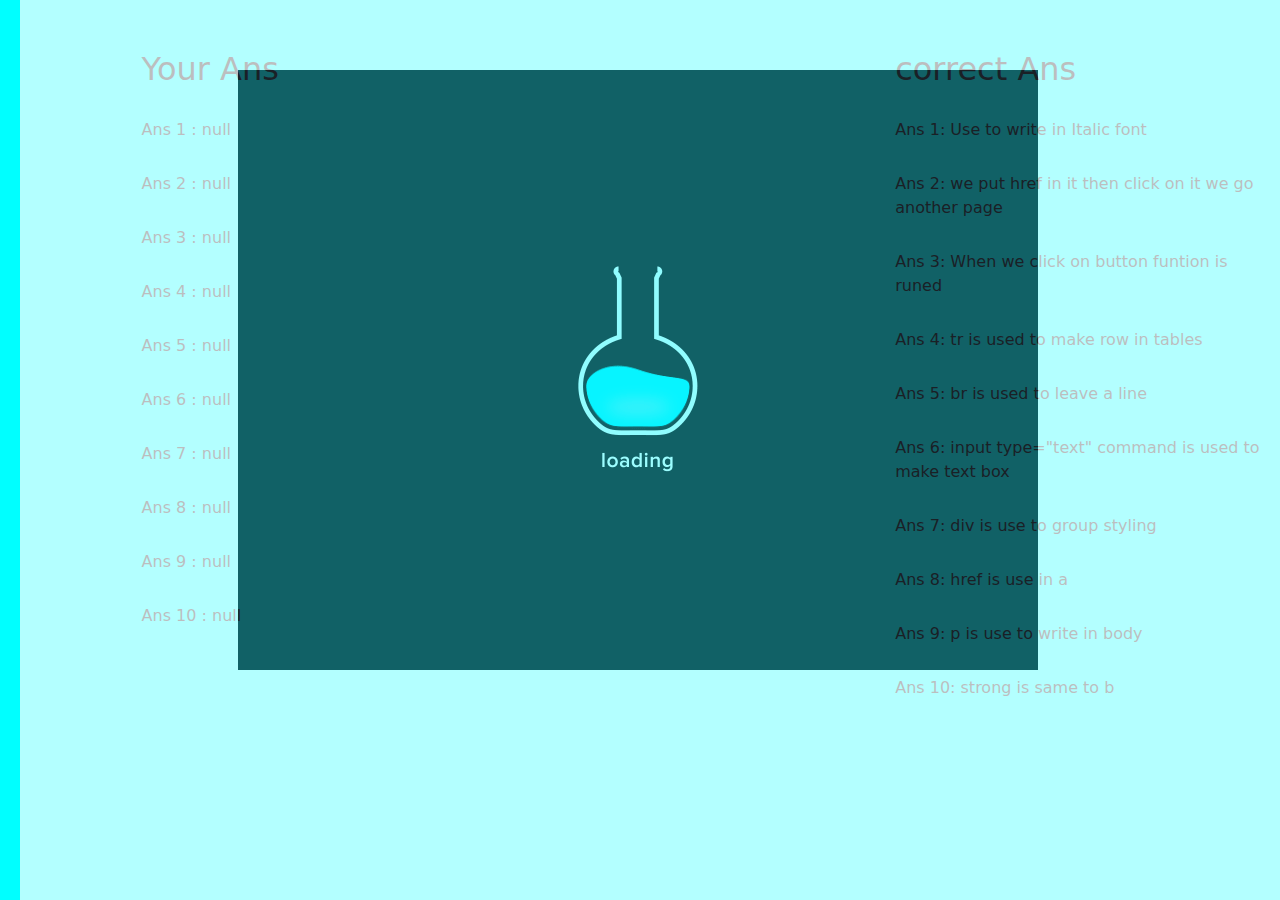
<file: final.html>
<!doctype html>
<html lang="en">
  <head>
    <!-- Required meta tags -->
    <meta charset="utf-8">
    <meta name="viewport" content="width=device-width, initial-scale=1">
    <link rel="icon" href="img/index.ico" sizes="25x25">

    <!-- Bootstrap CSS -->
    <!-- <link rel="stylesheet" href="https://maxcdn.bootstrapcdn.com/bootstrap/3.4.1/css/bootstrap.min.css"> -->
<link rel="stylesheet" href="bootstrap.min.css">

    <title>Quiz ans</title>
    <link rel="stylesheet" href="css/style.css">
  </head>
  <body style="background-color: cyan; padding: 20px;"> 
    <div id="loading">
      <img id="loading-image"  src="img/index.gif">
    </div>
<div class="row">
    <div class="col-md-6">
<h2 style="margin-top: 30px; margin-left: 20%;">Your Ans</h2>
<p style="margin-top: 30px; margin-left: 20%;" id="ans1"></p>
<p style="margin-top: 30px; margin-left: 20%;" id="ans2"></p>
<p style="margin-top: 30px; margin-left: 20%;" id="ans3"></p>
<p style="margin-top: 30px; margin-left: 20%;" id="ans4"></p>
<p style="margin-top: 30px; margin-left: 20%;" id="ans5"></p>
<p style="margin-top: 30px; margin-left: 20%;" id="ans6"></p>
<p style="margin-top: 30px; margin-left: 20%;" id="ans7"></p>
<p style="margin-top: 30px; margin-left: 20%;" id="ans8"></p>
<p style="margin-top: 30px; margin-left: 20%;" id="ans9"></p>
<p style="margin-top: 30px; margin-left: 20%;" id="ans10"></p>
</div>
<div class="col-md-6">
    <h2 style="margin-top: 30px; margin-left: 40%;">correct Ans</h2>
<p style="margin-top: 30px; margin-left: 40%;" >Ans 1: Use to write in Italic font</p>
<p style="margin-top: 30px; margin-left: 40%;" >Ans 2: we put href in it then click on it we go another page </p>
<p style="margin-top: 30px; margin-left: 40%;" >Ans 3: When we click on button funtion is runed</p>
<p style="margin-top: 30px; margin-left: 40%;" >Ans 4: tr is used to make row in tables</p>
<p style="margin-top: 30px; margin-left: 40%;" >Ans 5: br is used to leave a line </p>
<p style="margin-top: 30px; margin-left: 40%;" >Ans 6: input type="text" command is used to make text box</p>
<p style="margin-top: 30px; margin-left: 40%;" >Ans 7: div is use to group styling </p>
<p style="margin-top: 30px; margin-left: 40%;" >Ans 8: href is use in a</p>
<p style="margin-top: 30px; margin-left: 40%;" >Ans 9: p is use to write in body</p>
<p style="margin-top: 30px; margin-left: 40%;" >Ans 10: strong is same to b </p>
</div>
</div>
    <!-- Option 2: Separate Popper and Bootstrap JS -->
    <!--
 <script src="https://cdn.jsdelivr.net/npm/@popperjs/core@2.9.2/dist/umd/popper.min.js" integrity="sha384-IQsoLXl5PILFhosVNubq5LC7Qb9DXgDA9i+tQ8Zj3iwWAwPtgFTxbJ8NT4GN1R8p" crossorigin="anonymous"></script> -->
    <!-- <script src="https://cdn.jsdelivr.net/npm/bootstrap@5.0.1/dist/js/bootstrap.min.js" integrity="sha384-Atwg2Pkwv9vp0ygtn1JAojH0nYbwNJLPhwyoVbhoPwBhjQPR5VtM2+xf0Uwh9KtT" --> 
        <script src="ajeax.js"></script>
        <script src="jquery-3.6.0.min.js"></script>
        <script>
          $(document).ready(function(){
            ans();
          })

          var timeleft = 2;
var downloadTimer = setInterval(function(){
  if(timeleft <= 0){
    clearInterval(downloadTimer);
   $("#loading").hide('slow');
  } 
  timeleft -= 1;
}, 1000);
        </script>
  </body>
</html>
</file>
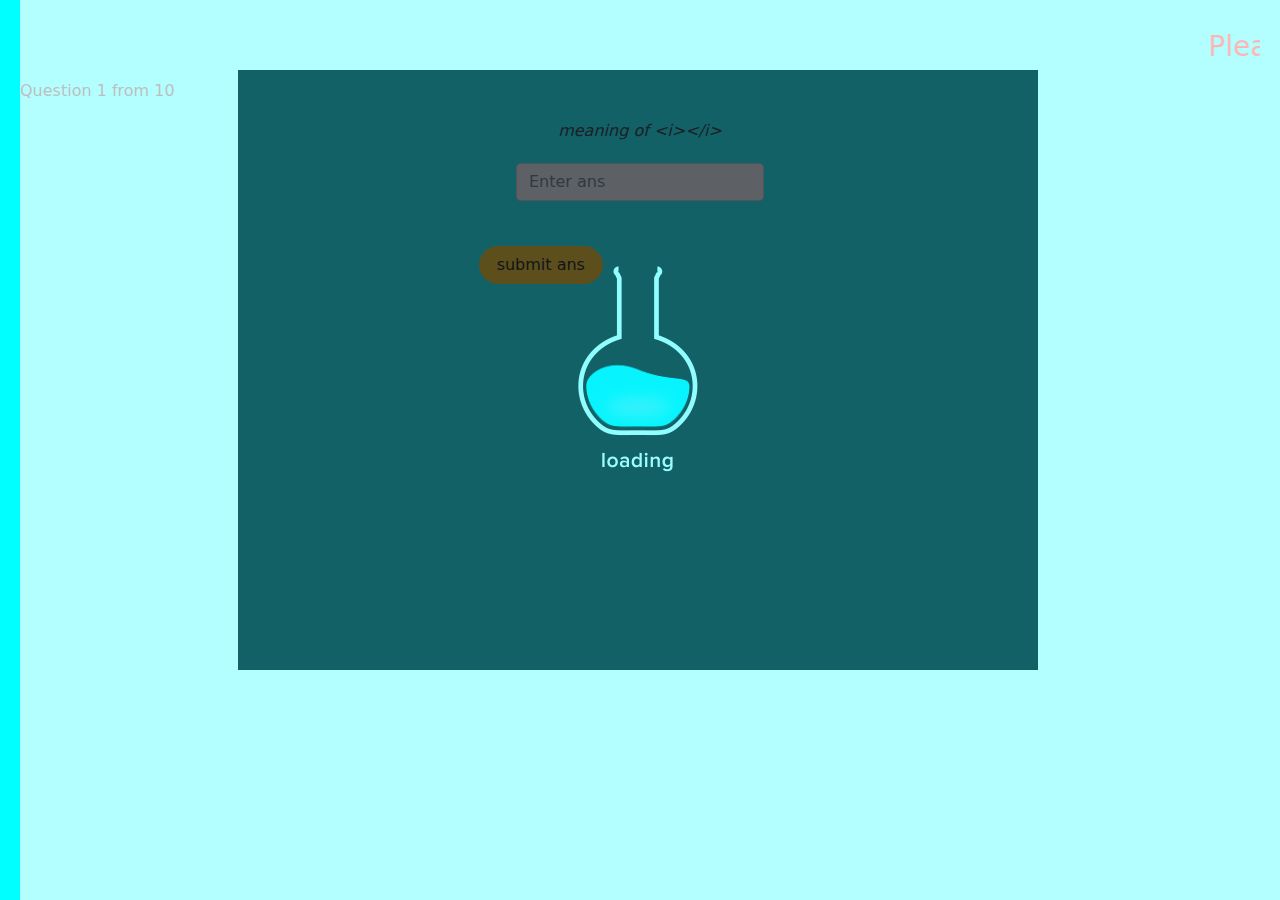
<file: quiz_ans_qus.html>
<!doctype html>
<html lang="en">
  <head>
    <!-- Required meta tags -->
    <meta charset="utf-8">
    <meta name="viewport" content="width=device-width, initial-scale=1">

    <!-- Bootstrap CSS -->
    <!-- <link rel="stylesheet" href="https://maxcdn.bootstrapcdn.com/bootstrap/3.4.1/css/bootstrap.min.css"> -->
<link rel="stylesheet" href="bootstrap.min.css">
<link rel="icon" href="img/index.ico" sizes="60x60">

    <title>Quiz play</title>
    <link rel="stylesheet" href="css/style.css">
  </head>
  <body style="background-color: cyan; padding: 20px;"> 
    <div id="loading">
      <img id="loading-image"  src="img/index.gif">
    </div>
    <center><h3 style="color: red;"><marquee behavior="fast" style="margin-top: 10px;" direction=""> Please do not refresh the page</marquee></h3></center>
    <div id="div1">
        <p id="p1">Question 1 from 10</p>
    <center><i>meaning of &lt;i&#62;&lt;/i&#62;</i>
     <input type="text" class="form-control" id="textbox1" placeholder="Enter ans" style="width: 20%; margin-top: 20px;">
  </center>
    <button class="btn btn-warning" id="btn1" style= "border-radius: 30px; width: 10%; margin-top: 45px; margin-left: 37%;">submit ans</button>
</div>
<div class="d-none" id="div2">
    <p id="p2">Question  from 10</p>
    <center><i>meaning of &lt;a&#62;&lt;/a&#62;</i>
      <input type="text" class="form-control" id="textbox2" placeholder="Enter ans" style="width: 20%; margin-top: 20px;">
   </center>
    <button class="btn btn-warning" id="btn2" style="border-radius: 30px; width: 10%; margin-top: 45px; margin-left: 37%;">Submit ans</button>
</div>
<div class="d-none" id="div3">
    <p id="p3">Question  from 10</p>
    <center><i>meaning of &lt;button&#62;&lt;/button&#62;</i>
      <input type="text" class="form-control" id="textbox3" placeholder="Enter ans" style="width: 20%; margin-top: 20px;">
   </center>
    <button class="btn btn-warning" id="btn3" style="border-radius: 30px; width: 10%; margin-top: 45px; margin-left: 37%;">Submit ans</button>
</div>
<div class="d-none" id="div4">
  <p id="p4">Question  from 10</p>
  <center><i>meaning of &lt;tr&#62;&lt;/tr&#62;</i>
    <input type="text" class="form-control" id="textbox4" placeholder="Enter ans" style="width: 20%; margin-top: 20px;">
 </center>
  <button class="btn btn-warning" id="btn4" style="border-radius: 30px; width: 10%; margin-top: 45px; margin-left: 37%;">Submit ans</button>
</div> 
<div class="d-none" id="div5">
  <p id="p5">Question  from 10</p>
  <center><i>meaning of &lt;br&#62;</i>
    <input type="text" class="form-control" id="textbox5" placeholder="Enter ans" style="width: 20%; margin-top: 20px;">
 </center>
  <button class="btn btn-warning" id="btn5" style="border-radius: 30px; width: 10%; margin-top: 45px; margin-left: 37%;">Submit ans</button>
</div>
<div class="d-none" id="div6">
  <p id="p6">Question  from 10</p>
  <center><i>meaning of &lt;input type="text"&#62;</i>
    <input type="text" class="form-control" id="textbox6" placeholder="Enter ans" style="width: 20%; margin-top: 20px;">
 </center>
  <button class="btn btn-warning" id="btn6" style="border-radius: 30px; width: 10%; margin-top: 45px; margin-left: 37%;">Submit ans</button>
</div>
<div class="d-none" id="div7">
  <p id="p7">Question  from 10</p>
  <center><i>meaning of &lt;div&#62;&lt;/div&#62;</i>
    <input type="text" class="form-control" id="textbox7" placeholder="Enter ans" style="width: 20%; margin-top: 20px;">
 </center>
  <button class="btn btn-warning" id="btn7" style="border-radius: 30px; width: 10%; margin-top: 45px; margin-left: 37%;">Submit ans</button>
</div>
<div class="d-none" id="div8">
  <p id="p8">Question  from 10</p>
  <center><i>meaning of href="p.html"</i>
    <input type="text" class="form-control" id="textbox8" placeholder="Enter ans" style="width: 20%; margin-top: 20px;">
 </center>
  <button class="btn btn-warning" id="btn8" style="border-radius: 30px; width: 10%; margin-top: 45px; margin-left: 37%;">Submit ans</button>
</div>
<div class="d-none" id="div9">
  <p id="p9">Question  from 10</p>
  <center><i>meaning of &lt;p&#62;&lt;/p&#62;</i>
    <input type="text" class="form-control" id="textbox9" placeholder="Enter ans" style="width: 20%; margin-top: 20px;">
 </center>
  <button class="btn btn-warning" id="btn9" style="border-radius: 30px; width: 10%; margin-top: 45px; margin-left: 37%;">Submit ans</button>
</div>
<div class="d-none" id="div10">
  <p id="p10">Question  from 10</p>
  <center><i>meaning of &lt;stronge&#62;&lt;/stronge&#62;</i>
    <input type="text" class="form-control" id="textbox10" placeholder="Enter ans" style="width: 20%; margin-top: 20px;">
 </center>
  <button class="btn btn-warning" id="btn10" style="border-radius: 30px; width: 10%; margin-top: 45px; margin-left: 37%;">Submit ans</button>
</div>
    <!-- Option 2: Separate Popper and Bootstrap JS -->
    <!--
 <script src="https://cdn.jsdelivr.net/npm/@popperjs/core@2.9.2/dist/umd/popper.min.js" integrity="sha384-IQsoLXl5PILFhosVNubq5LC7Qb9DXgDA9i+tQ8Zj3iwWAwPtgFTxbJ8NT4GN1R8p" crossorigin="anonymous"></script> -->
    <!-- <script src="https://cdn.jsdelivr.net/npm/bootstrap@5.0.1/dist/js/bootstrap.min.js" integrity="sha384-Atwg2Pkwv9vp0ygtn1JAojH0nYbwNJLPhwyoVbhoPwBhjQPR5VtM2+xf0Uwh9KtT" --> 
        <script src="jquery-3.6.0.min.js"></script>
        <script src="ajeax.js"></script>
        <script>
          $(document).ready(function(){
            p_change()
          })
          var timeleft = 2;
var downloadTimer = setInterval(function(){
  if(timeleft <= 0){
    clearInterval(downloadTimer);
   $("#loading").hide('slow');
  } 
  timeleft -= 1;
}, 1000);
        </script>
  </body>
</html>
</file>
<file: css/style.css>
#loading {
    width: 100%;
    height: 100%;
    top: 0px;
    position: fixed;
    display: block;
    opacity: 0.7;
    background-color: #fff;
    z-index: 99;
    text-align: center;
  }
  
  #loading-image {
    position: absolute;
    top: 70px;
    left: 17%;
    z-index: 100;
  }
</file>
